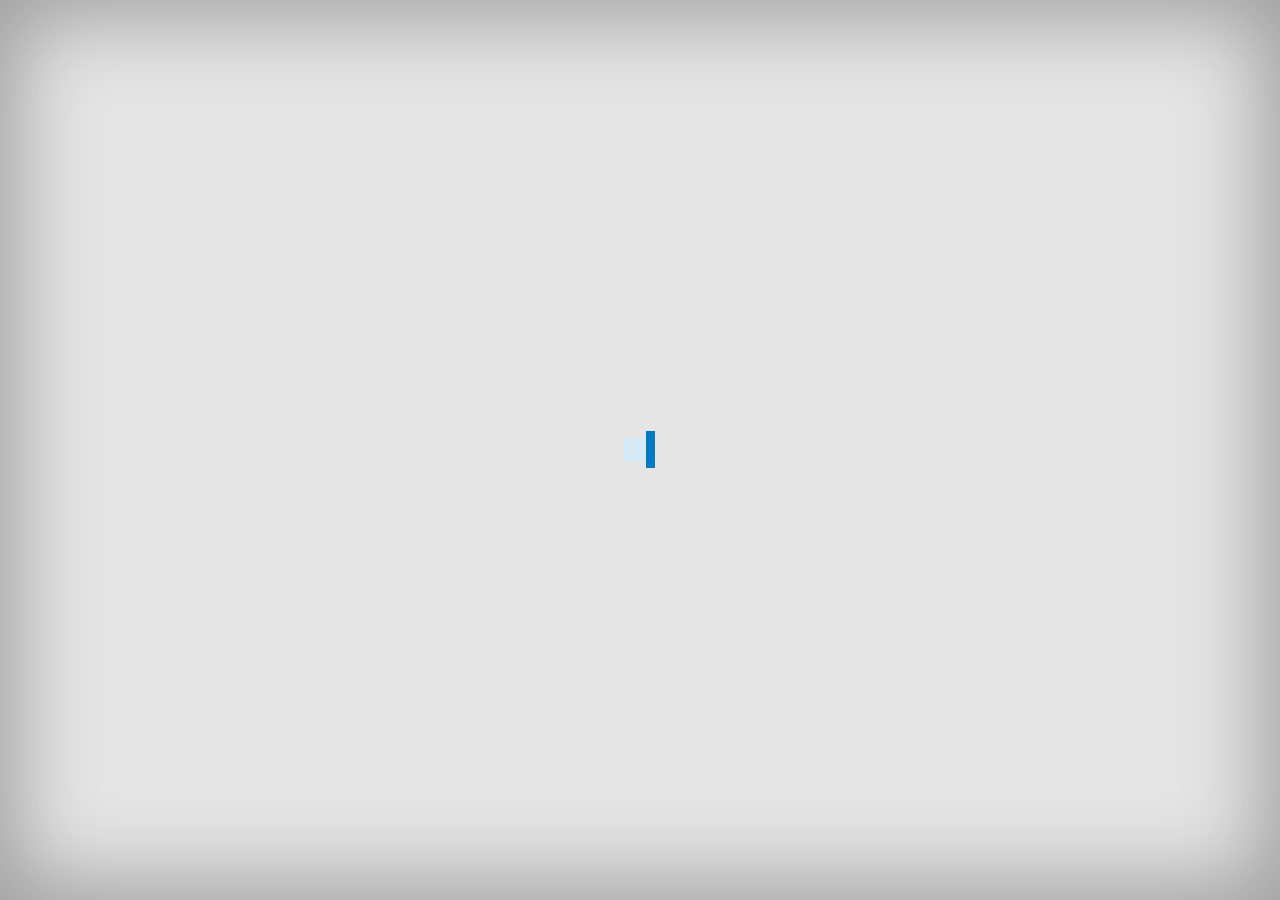
<file: CustomStoryMap/index.html>
<!DOCTYPE html>
<html>
<head>
    <title></title>
    <meta http-equiv="Content-Type" content="text/html; charset=utf-8">
    <meta http-equiv="X-UA-Compatible" content="IE=Edge,chrome=1">

    <meta name="apple-mobile-web-app-capable" content="yes">
    <meta name="viewport" content="width=device-width, initial-scale=1.0, maximum-scale=1.0, user-scalable=0">

    <link type="image/ico" rel="shortcut icon" href="//resources.esri.com/favicon.ico">
    <link type="image/ico" rel="icon"  href="//resources.esri.com/favicon.ico">

    <!--
        To correctly reference your Map Journal in search engine:
         - create and fill out extensively an ArcGIS Online item that link to your final application
         - edit the following four tags as well as the title tag above on line 4
    -->
    <meta name="description" content="This story map was created with the Esri Tpl application in ArcGIS Online.">

    <!-- Facebook sharing -->
    <meta property="og:type" content="article"/>
    <meta property="og:title" content="Story Map Journal"/>
    <meta property="og:description" content="This story map was created with the Story Map Journal application in ArcGIS Online."/>
    <meta property="og:image" content="resources/common/icons/esri-globe.png"/>

    <!--
        This application is released under the Apache License V2.0 by Esri http://www.esri.com/
        Checkout the project repository on GitHub to access source code, latest revision, developer documentation, FAQ and tips
        https://github.com/Esri/map-journal-storytelling-template-js
    -->

    <script type="text/javascript">
        //-------------------------------------------------------------------------------------------
        //     Application configuration (ignored on ArcGIS Online, Portal and during development)
        //-------------------------------------------------------------------------------------------
        var configOptions = {
            // Enter an application ID created through the Map Journal builder
            appid: "",
            // Optionally to secure Journal's access, use an OAuth application ID (example: 6gyOg377fLUhUk6f)
            // User will need to sign-in to access the viewer even if your application is public
            oAuthAppId: "",
            // Optionally to be able to use the appid URL parameter, configure here the list of application author
            //  whose application are allowed to be viewed by this Map Journal deployment
            // This is the Portal username of the Journal owner (e.g. ["user1"], ["user1", "user2"])
            authorizedOwners: [""]
        };
        // Optionally sharing and proxy URLs can be configured in app/tpl-config.js. This is only required
        //  when the webmap is not hosted on ArcGIS Online or a Portal for ArcGIS instance and the application isn't deployed as /home/MapJournal/ or /apps/MapJournal/.
        // Optionally Bing Maps key, Geometry and Geocode service's URLs can be configured in app/commonConfig.js. This is only required
        //  if the Organization or Portal for ArcGIS instance default configuration has to be overwritten. If the application is deployed
        //  on Portal for ArcGIS as /home/MapJournal/ or /apps/MapJournal/, that configuration is available in ../commonConfig.js
    </script>

    <!--

        Edit below at your own risk

    -->

    <script type="text/javascript">
        var app = {
            version: '1.3.0',
            pathJSAPI: '//js.arcgis.com/3.15/'
        }; 
    </script>
</head>
<body class="claro">
<style>
    /* CUSTOM CSS RULES */

    .esriLayer{
        /*background-color: #0b0b0b;*/
        /*color: #fff;*/
        /*font-family: "Arial";*/
    }

    .esriLayerList .esriList{
        border-top:none;
    }

    .esriLayerList .esriTitle {
        /*background-color: #0b0b0b;*/
        border-bottom:none;
    }

    .esriLayerList .esriList ul{
        /*background-color: #0b0b0b;*/
    }

    .esriLayerList .esriTabMenu .esriTabMenuItem {
        /*background-color: #0b0b0b;*/
        /*color: #fff;*/
    }

    .esriLayerList .esriTabSelected {
        display: block;
        padding: 0 10px;
        /*color: #ffffff*/
    }

    #bottomPanel {
        left: 50%;
        margin: 0 auto;
        /*margin-left: 300px;*/
        position: absolute;
        bottom: 2.5em;
    }

    #timeSliderPane{
        width:10%;
        z-index:100;
        position: absolute;
        top:0;
        right:0;
    }

    #timeInfo{
        color: #000;
        border-radius: 4px;
        border: solid 2px #fff;
        background-color: #ffffff;
        display: block;
        padding: 5px;
        position: relative;
        text-align: center;
        /*width: 550px;*/
        width: 75%;
        z-index: 99;
    }

    .search{
        padding: 8px 15px;
        background: rgba(50, 50, 50, 0.2);
        border: 0px solid #dbdbdb;
    }

    .layerListContainer{
        height: 40px;
        /*width: 127px;*/
        width: 20%;
        top: 0;
        right: 0;
        z-index: 101;
        position: absolute;
        padding: 6px 6px 6px 6px;
        /*border: 2px solid #000909;*/
        /*background-color: rgba(3, 10, 16, 0.53);*/
        /*color: #fafafa;*/
    }

    .layerListContainer div{
        width: 100%;
    }
    .layerListContainer .layerListHeader{
        /*background-color: black;*/
        padding: 20px;
        cursor: pointer;
        font-weight: bold;
        /*font-family: Arial;*/
    }
    .layerListContainer .layerListContent{
        display: none;
        padding: 5px;
    }
    #layerListPane{
        /*width: 275px;*/
        /*width: 15%;*/
        z-index: 100;
        position: absolute;
        top: 33px;
        right: 0;
    }
    #layersBtn{
        background-color: black;
        border-color: black;
        float: right;
    }
    #layersBtn:hover{
        background-color: dimgrey;
    }
    .esriLayerList .esriTitleContainer {
        margin: 0px 11px 0px 0px;
    }
    .dijitTextBox{
        width: 100%;
    }
    /*#searchWidget {*/
        /*display: block;*/
        /*position: absolute;*/
        /*z-index: 999;*/
        /*top: 20px;*/
        /*left: 500px;*/
    /*}*/

</style>

<!-- Builder top panel is injected here -->
<div id="builderPanel" class="hide mainViewAboveMap"></div>

<!-- Content -->
<div id="contentPanel" class="mobileView">
    <table class="containerPanelInner">
        <tr>
            <!-- Text panel of the Side Panel layout -->
            <td id="sidePanel">
                <div id="sidePanelInner" class="mainViewSideMap sidePanel sectionPanel">
                    <div class="navDots vertical">
                        <!-- navigation dots -->
                    </div>
                    <div class="header" aria-hidden="true">
                        <div>
                            <input id="searchBox" placeholder="Search for section" style="width: 398px;">
                        </div>
                        <div class="linkSocialContainer">
                            <span class="linkContainer"></span>
									<span class="shareBtns">
										<i class="shareIcon blackHover share_facebook icon-facebook-squared" title="Share on Facebook" tabindex="-1"></i>
										<i class="shareIcon blackHover share_twitter icon-twitter" title="Share on Twitter" tabindex="-1"></i>
										<i class="shareIcon blackHover share_bitly icon-link" title="Share a short link" tabindex="-1"></i>
										<button type="button" class="switchBuilder btn btn-xs btn-primary" tabindex="-1"></button>
									</span>
                        </div>
                        <table class="logoContainer" style="display: none;">
                            <tr>
                                <td class="logoWrapper">
                                    <a class="logoLink" target="_blank" tabindex="-1">
                                        <img class="logoImg"/>
                                    </a>
                                </td>
                            </tr>
                        </table>
                    </div>
                    <div class="appTitle" tabindex="-1" aria-hidden="true"></div>
                    <div class="separator"></div>
                    <div class="sectionsWrapper">
                        <div class="panelEditBtn">
                            <div class="panelEditBtnInner"></div>
                        </div>
                        <div class="sections">
                            <!-- sections injected here -->
                        </div>
                    </div>
                    <div class="builder builder-content-panel">
                        <div class="builder-content-panel-group builder-add">
                            <div class="builder-btn"></div>
                            <div class="builder-lbl"></div>
                        </div>
                        <div class="builder-content-panel-group builder-organize">
                            <div class="builder-btn"></div>
                            <div class="builder-lbl"></div>
                        </div>
                    </div>
                    <!-- <div class="resizer"></div> -->
                    <div class="scroll">
                        <div class="scrollInner" data-toggle="tooltip"></div>
                    </div>
                    <div class="builder-mask"></div>
                    <div class="firstAddExplain"></div>
                </div>
            </td>
            <!-- Map -->
            <td id="mainStagePanel">
                <div id="mainStagePanelInner">
                    <div class="medias">
                        <!-- Maps and media injected here -->
                    </div>
                    <div id="mainStageLoadingIndicator" class="loadingIndicator">
                        <div class="load-indicator icon-spin1 animate-spin"></div>
                        <script>
                            // Alternate loader on IE and FF
                            if (navigator.userAgent.indexOf('MSIE') !== -1
                                    || navigator.appVersion.indexOf('Trident/') > 0
                                    || navigator.userAgent.toLowerCase().indexOf('firefox') > -1) {
                                document.write('\
											<style>\
										 		.load-indicator { display: none; }\
										 		.loadingIndicator { opacity: 1.0; margin-top: -60px; margin-left: -32px; }\
										 	</style>\
										    <img src="resources/tpl/viewer/icons/loading-light.gif" />');
                            }
                        </script>
                    </div>
                    <!-- Back button -->
                    <div class="mediaBackContainer">
                        <div class="backButton">
                            <div class="backArrow"></div>
                            <span class="backLbl"></span>
                        </div>
                    </div>
                    <!-- Builder -->
                    <div id="builderQuotes" class="centerAlignOnFloat"></div>
                    <div id="builderLanding" class="centerAlignOnFloat"></div>
                    <div id="builderHelp" class="centerAlignOnFloat"></div>
                    <div class="firstAddExplain"></div>
                </div>
            </td>
        </tr>
    </table>
</div>
<!-- /Content -->

<div id="floatingPanel" class="floatingPanel sectionPanel">
    <div class="backdrop"></div>
    <div class="header" aria-hidden="true">
        <div class="linkSocialContainer">
            <span class="linkContainer"></span>
					<span class="shareBtns">
						<i class="shareIcon blackHover share_facebook icon-facebook-squared" title="Share on Facebook" tabindex="-1"></i>
						<i class="shareIcon blackHover share_twitter icon-twitter" title="Share on Twitter" tabindex="-1"></i>
						<i class="shareIcon blackHover share_bitly icon-link" title="Share a short link" tabindex="-1"></i>
						<button type="button" class="switchBuilder btn btn-xs btn-primary" tabindex="-1"></button>
					</span>
        </div>
        <table class="logoContainer">
            <tr>
                <td class="logoWrapper">
                    <a class="logoLink" target="_blank" tabindex="-1">
                        <img class="logoImg"/>
                    </a>
                </td>
            </tr>
        </table>
    </div>
    <div class="appTitle" tabindex="-1" aria-hidden="true"></div>
    <div class="separator"></div>
    <div class="panelEditBtn">
        <div class="panelEditBtnInner"></div>
    </div>
    <div class="sections">
        <div class="swiper-container">
            <div class="swiper-wrapper">
                <!-- sections injected here -->
            </div>
        </div>
    </div>
    <div class="builder builder-content-panel">
        <div class="builder-content-panel-group builder-add">
            <div class="builder-btn"></div>
            <div class="builder-lbl"></div>
        </div>
        <div class="builder-content-panel-group builder-organize">
            <div class="builder-btn"></div>
            <div class="builder-lbl"></div>
        </div>
    </div>
    <div class="navDots vertical">
        <!-- navigation dots -->
    </div>
    <div class="scroll">
        <div class="scrollInner" data-toggle="tooltip"></div>
    </div>
    <div class="builder-mask"></div>
    <div class="firstAddExplain"></div>
</div>

<!-- Mobile -->
<div id="mobileView" class="floatingSwiper">
    <div class="swiper-container">
        <div class="backdrop"></div>
        <div class="embed-btn-container embed-btn-left">
            <div class="embed-btn"></div>
        </div>
        <div class="swiper-wrapper">
            <!-- sections injected here -->
        </div>
        <div class="embed-btn-container embed-btn-right">
            <div class="embed-btn"></div>
        </div>
    </div>
    <div class="header">
        <div class="backdrop"></div>
        <div class="linkSocialContainer">
            <span class="linkContainer"></span>
					<span class="shareBtns">
						<i class="shareIcon share_facebook icon-facebook-squared"></i>
						<i class="shareIcon share_twitter icon-twitter"></i>
						<i class="shareIcon share_bitly icon-link"></i>
					</span>
        </div>
    </div>
</div>


<!-- Loading -->
<style>
    #loadingOverlay {
        position: absolute;
        top: 0;
        left: 0;
        z-index: 1100;
        width: 100%;
        height: 100%;
        overflow: hidden;
        background-color: #E5E5E5;
        -webkit-box-shadow: inset 0px 0px 82px 19px rgba(0,0,0,0.3);
        -moz-box-shadow: inset 0px 0px 82px 19px rgba(0,0,0,0.3);
        box-shadow: inset 0px 0px 82px 19px rgba(0,0,0,0.3);
    }

    @keyframes fadein { from { opacity: 0; } to { opacity: 1; } }
    @-moz-keyframes fadein { from { opacity: 0; } to { opacity: 1; } }
    @-webkit-keyframes fadein { from { opacity: 0; } to { opacity: 1; } }
    @-ms-keyframes fadein { from { opacity: 0; } to { opacity: 1; } }
    @-o-keyframes fadein { from { opacity: 0; } to { opacity: 1; } }

    @keyframes fadeout { from { opacity: 1; } to { opacity: 0; } }
    @-moz-keyframes fadeout { from { opacity: 1; } to { opacity: 0; } }
    @-webkit-keyframes fadeout { from { opacity: 1; } to { opacity: 0; } }
    @-ms-keyframes fadeout { from { opacity: 1; } to { opacity: 0; } }
    @-o-keyframes fadeout { from { opacity: 1; } to { opacity: 0; } }

    #loadingOverlay.fadeOut {
        -webkit-animation: fadeout 1.1s;
        -moz-animation: fadeout 1.1s;
        -ms-animation: fadeout 1.1s;
        -o-animation: fadeout 1.1s;
        animation: fadeout 1.1s;
        -webkit-animation-fill-mode:forwards;
        -moz-animation-fill-mode:forwards;
        animation-fill-mode:forwards;
    }

    #loadingIndicator {
        position: fixed;
        top: 50%;
        left: 50%;
        z-index: 1101;
    }

    .loadingIndicator {
        margin-left: -17px;
        margin-top: -20px;
    }
</style>

<div id="loadingOverlay"></div>
<div id="loadingIndicator" class="loadingIndicator">
    <img src="resources/tpl/viewer/icons/loading-light2.gif" />
</div>
<div id="loadingMessage"></div>





<!-- Share dialog -->
<div class="modal fade shareDialog" id="shareDialog" role="dialog" data-backdrop="static" tabindex="-1"></div>

<!-- Builder views are injected here -->
<div id="builder-views"></div>

<!-- Fatal error box -->
<div id="fatalError">
    <table border="0">
        <tr>
            <td width="70px" align="center" id="fatalError-icon"></td>
            <td id="fatalError-msg">
                <b class="error-title"></b>
                <p class="error-msg"></p>
            </td>
        </tr>
    </table>
</div>

<!-- Custom AutoMapStory Logic -->
<!--<link rel="stylesheet" href="https://js.arcgis.com/3.16/dijit/themes/claro/claro.css">-->
<script type="text/javascript" src="app/jquery-1.12.3.min.js"></script>
<script src="app/bootstrap.min.js"></script>
<link rel="stylesheet" href="app/bootstrap.min.css">
<script type="text/javascript" src="app/main-config.js"></script>
<script type="text/javascript">
    var layerListWidget = null;
    var searchBoxFilter = null;
    var mapTimeEnabled = false;
    var timeSlider = null;
    var timeExtent = null;
    var startTime = null;
    var endTime = null;
    var timeCount = null;
    // Create an array container for layers to be pushed into
    var layers = [];

    require(["dojo/topic",
        "esri/layers/FeatureLayer",
        "esri/InfoTemplate",
        "esri/dijit/BasemapGallery",
        "esri/dijit/Search",
        "esri/dijit/LayerList",
        "esri/TimeExtent",
        "esri/dijit/TimeSlider",
        "dijit/registry",
        "dojo/dom-construct",
        "dojo/_base/array",
        "dojo/_base/lang",
        "dojo/on",
        "dojo/dom",
        "dojo/store/Memory",
        "dijit/form/FilteringSelect",
        "dojo/domReady!"
    ], function(topic,
                FeatureLayer,
                InfoTemplate,
                BasemapGallery,
                Search,
                LayerList,
                TimeExtent,
                TimeSlider,
                registry,
                domConstruct,
                array,
                lang,
                on,
                dom,
                Memory,
                FilteringSelect) {
        /*
         * Custom Javascript to be executed while the application is initializing goes here
         */
        
        // The application is ready
        topic.subscribe("tpl-ready", function(){
            /*
             * Custom Javascript to be executed when the application is ready goes here
             */

//            // Test function to solve for touch device double-click bug
//            $('a').on('click touchend', function(e) {
//                var el = $(this);
//                var link = el.attr('href');
//                window.location = link;
//            });
            
            // Logic for searchBar intellisense using dojo's FilteringSelect
            searchBoxFilter = new FilteringSelect({
                id: "searchBox",
                name: "searchBox",
                placeHolder: "Search for Section",
                value: "",
                store: new Memory({data: []}),
                searchAttr: "name"
            }, "searchBox");
            searchBoxFilter.startup();

            // Event listener for searchBoxFilter changes - uses topic.publish's "story-navigate-section"
            on(searchBoxFilter, "change", lang.hitch(this, function(evt){
                console.log(searchBoxFilter.value);
                console.log(searchBoxFilter.displayedValue);
                // Change the section using the searchBoxFilter's value (ID!)
                if (searchBoxFilter.value !== ""){
                   topic.publish("story-navigate-section", searchBoxFilter.value); 
                }
            }));

            // Get section ID from the url for the section (it might not exist)
            var section = getUrlVar('section');
            // Run filterSections using the section value
            var filteredBySection = filterSections(section, true);

            // If the result of filterSections using subgroups is false
            if (!filteredBySection) {
                // Try to use the group url parameter (it might not exist)
                var group = getUrlVar('group');
                // run filterSections using group
                // Note: If no group is passed, filterSections still operates and provides all sections to the
                // searchBoxFilter store memory
                filterSections(group, false);
            }
        });

        // When a section is being loaded (don't wait for the Main Stage media to be loaded)
        topic.subscribe("story-load-section", function(index){
            console.log("The section", index, "is being loaded");
            // Destroy layerList widget if it exists
//            if(layerListWidget) {
//                layerListWidget.destroyRecursive(false);
//            }
            // Destroy timeSlider widget if it exists
//            if(timeSlider) {
//                timeSlider.destroy();
//            }
            // Destroy timeInfo element using jQuery if it exists during change of section
            if($('#timeInfo').length != 0) {
                $('#timeInfo').remove();
            }
        });

        topic.subscribe("story-loaded-map", function(result) {
            console.log("Story loaded map has kicked off.");
            // [SP] Definition Query Logic
            // query the section to get the html with the title
            var cur_section = app.data.getCurrentSection();
            // query the section array to get the title html
            var title_html = cur_section.title;
            // Reference getTitle function to parse section title string from html
            var title = getTitle(title_html);
            console.log("Now performing query based on current section with title", title);

            // Set null check for lack of map
            if(cur_section.media.webmap) {
                console.log("Section has a webmap.");

                // [SP] Insert needed divs in the DOM

                // Insert layerList div within the layerListPane div (since it was destroyed)
                var listElement = domConstruct.toDom('<div id="layerList" class="collapse"></div>');
                domConstruct.place(listElement, "layerListPane");

                // Define layer dictionary to define each layer' properties
                var layer_dict;
                layer_dict = {
                    'Sections Mask': {
                        dataServiceFormat: 'MapService',
                        // Query for sections mask needs to check for the title page in order to disable
                        query: title === "Section Title" ? "1=2" : "section_name <> '"+title+"'",
                        timeEnabled: false
                    },
                    'Sample Layer 1': {
                        dataServiceFormat: 'MapService',
                        query: "1=1",
                        timeEnabled: true
                    },
                    'Sample Layer 2': {
                        dataServiceFormat: 'MapService',
                        query: "1=1",
                        timeEnabled: true
                    },
                    'Sample Layer 3': {
                        dataServiceFormat: 'MapService',
                        query: "1=1",
                        timeEnabled: true
                    }
                };

//                // If we need to push a subkey to the dynamicLayerNames array...
//                var dynamicLayerNames = [];
//                for (var key in layer_dict) {
//                    if (layer_dict.hasOwnProperty(key)) {
//                        dynamicLayerNames.push(layer_dict[key]['name']);
//                    }
//                }

//                // If we need to find all the dynamicLayerNames
//                var dynamicLayerNames;
//                dynamicLayerNames = Object.keys(layer_dict);

                // Query the app's mapConfig for the loaded operationalLayers
                var opLayers = app.mapConfig.response.itemInfo.itemData.operationalLayers;

                // Reset the layers array
                layers = [];

                // Loop through all the opLayers
                array.forEach(opLayers, lang.hitch(this, function(opLayer){
                    console.log(opLayer);

                    // Query the layer_dict object for the current opLayer based on title
                    var layerinfo = layer_dict[opLayer.title];
//                    var dynamicLayer = opLayer.layerObject;
                    if (layerinfo) {
                        // Logic to determine which kind of query to perform
                        if (layerinfo.dataServiceFormat === "FeatureService"){
                            opLayer.layerObject.setDefinitionExpression(layerinfo.query);
                        } else if (layerinfo.dataServiceFormat === "MapService") {
                            opLayer.layerObject.setLayerDefinitions([layerinfo.query]);
                        } else {
                            console.error("The layer passed " + opLayer.title +
                                    " was not a feature service nor a map service.");
                        }

                        // Logic to determine if a timeSlider should be activated
                        if (layerinfo.timeEnabled === true && opLayer.visibility === true) {
                            initSlider("bottomPanel", "timeInfo", "timeSlider");
                        }
                    }

                    // push the current opLayer and relevant properties to the empty layers array
                    layers.push({"layer":opLayer.layerObject,
                        "title":opLayer.title,
                        "visibility":opLayer.visibility,
                        "showSubLayers":false,
                        "timeEnabled": layerinfo ? layerinfo.timeEnabled : false  // Checks if the layer is in the layer_dict
                    });

                }));

//                // [SP] Search Widget logic
//
//                var search = new Search({
//                    enableButtonMode: false, //this enables the search widget to display as a single button
//                    enableLabel: false,
//                    enableInfoWindow: true,
//                    showInfoWindowOnSelect: false,
//                    enableSearchingAll: false,
//                    enableHighlight: true,
//                    map: app.mapConfig.response.map
//                }, "searchWidget");
//
//                var sources = search.get("sources");
//
//                sources.push({
//                    featureLayer: new FeatureLayer("https://path.to.ags.url.com/arcgis/rest/services/FeatureServer/0"),
//                    searchFields: ["section_name"],
//                    displayField: "section_name",
//                    exactMatch: false,
//                    name: "Sections",
//                    outFields: ["*"],
//                    placeholder: "Ex: Section Name",
//                    maxResults: 6,
//                    maxSuggestions: 6,
//
//                    //Create an InfoTemplate
//                    infoTemplate: new InfoTemplate("section Information", "Name: ${section_name}</br>Group: ${group}"),
//
//                    enableSuggestions: true,
//                    minCharacters: 0
//                });
//
//                sources.push({
//                    featureLayer: new FeatureLayer("https://path.to.ags.url.com/arcgis/rest/services/FeatureServer/0"),
//                    searchFields: ["name"],
//                    displayField: "name",
//                    exactMatch: false,
//                    outFields: ["did", "name"],
//                    name: "Points",
//                    placeholder: "Ex: Point Name",
//                    maxResults: 6,
//                    maxSuggestions: 6,
//
//                    //Create an InfoTemplate and include three fields
//                    infoTemplate: new InfoTemplate("Point", "ID: ${id}</br>Name: ${name}</br>Group: ${group}"),
//                    enableSuggestions: true,
//                    minCharacters: 0
//                });
//
//                //Set the sources above to the search widget
//                search.set("sources", sources);
//
//                search.startup();
//
//                // Event Listener for selection to use the selected result to change the section accordingly
//                on(search, 'select-result', function(e){
//                    console.log('selected result', e.result.name)
//                });

                // [SP] Basemap Widget logic
                // Determine if a layerList widget exists and destroy it
                if (registry.byId("basemapGallery")){
                    var prevBasemapGallery = registry.byId("basemapGallery");
                    prevBasemapGallery.destroyRecursive(false);
                }

                // Insert basemapElement div within the basemapElementHolder div (since it was destroyed)
                var basemapElement = domConstruct.toDom('<div id="basemapGallery"></div>');
                domConstruct.place(basemapElement, "basemapGalleryHolder");

                // add the basemap gallery by instantiating a BasemapGallery object
                var basemapGallery = new BasemapGallery({
                    showArcGISBasemaps: true,
                    map: app.mapConfig.response.map
                }, "basemapGallery");
                basemapGallery.startup();

                basemapGallery.on("error", function(msg) {
                    console.log("basemap gallery error:  ", msg);
                });


                // [SP] LayerList Widget section
                // Determine if a layerList widget exists and destroy it
                if (registry.byId("layerList")){
                    var prevLayerListWidget = registry.byId("layerList");
                    prevLayerListWidget.destroyRecursive(false);
                }

                // Set up the layerList widget
                layerListWidget = new LayerList({
                    map: app.mapConfig.response.map,
                    showLegend: true,
                    showSubLayers: false,
                    showOpacitySlider: true,
                    removeUnderscores: true,
                    layers: layers
                }, "layerList");
                layerListWidget.startup();

                on(layerListWidget, 'toggle', function(evt){
                    {
                        // Insert toggle logic here!
                        console.log("toggle event!");
                        // Check which layer it was based on the event's layerIndex property
                        var toggledLayer = layers[evt.layerIndex];
                        // Check if the layer_dict contains the toggled layer
                        if (layer_dict[toggledLayer.title]) {
                            // Query the layers_dict for the event layer
                            var toggledLayerInfo = layer_dict[toggledLayer.title];
                            // Check if the toggled layer is time-enabled and currently visible
                            if (toggledLayerInfo.timeEnabled && evt.visible) {
                                // Initialize a new timeSlider
                                initSlider("bottomPanel", "timeInfo", "timeSlider");
                            } else if (toggledLayerInfo.timeEnabled && evt.visible === false) {
                                // Declare flag variable that will establish if the timeSlider will be turned off
                                var sliderOff = true;
                                // Loop through the layers array and check if any are visible and timeEnabled
                                array.forEach(layers, lang.hitch(this, function(layer){
                                    // Check if the layer is time-enabled and remains visible
                                    if (layer.visibility && layer.timeEnabled){
                                        sliderOff = false;
                                    }
//                                    sliderOff = layer.visibility && layer.timeEnabled ? false : true;
                                }));

                                // Check if the map does not contain a remaining visible time-enabled layer
                                if (sliderOff) {
                                    // If so, destroy the timeSlider widget
                                    var timeSliderWidget = registry.byId("timeSlider");
                                    timeSliderWidget.destroyRecursive(false);
                                    // Destroy the DOM elements that would hold the timeSlider and timeInfo
                                    domConstruct.destroy("timeInfo");
                                    domConstruct.destroy("timeSlider");
                                }
                            }
                        }
                    }
                });

            } else{
                console.log("Section DOES NOT have a webmap.");
            }

        });


        // Function to handle generation and logic for the timeSlider widget
        function initSlider (parentDomElementID, timeInfoElementID, timeSliderElementID) {
            // Determine if a pre-existing timeInfoElement does not exist
            if (!document.getElementById(timeInfoElementID)) {

                // Construct the holding timeInfo DOM element
                var timeInfoString =
                        '<div id="' + timeInfoElementID + '">' +
                        '<div>Map Temporal Extent: <span id="daterange"></span></div>' +
                        '</div>';
                // Insert timeInfo element in DOM within the map div
                var timeInfoElement = domConstruct.toDom(timeInfoString);
                domConstruct.place(timeInfoElement, parentDomElementID);
            }

            // Determine if a timeSlider widget already exists in the dojo registry
            // (ensures that the new timeSlider widget does not conflict an existing dojo registry id)
            var timeSliderWidget = registry.byId(timeSliderElementID);
            if (timeSliderWidget) {
                // Destroy the timeSlider widget
                timeSliderWidget.destroyRecursive(false);
            }

            // Construct the timeSlider DOM element
            var timeElement = domConstruct.toDom('<div id="'+timeSliderElementID+'"></div>');
            domConstruct.place(timeElement, timeInfoElementID);

            // Instantiate a new TimeSlider object
            var timeSlider = new TimeSlider({
                loop: true,
                style: "width: 100%;"
            }, dom.byId(timeSliderElementID));
            // Use the map object to start up the widget
            app.mapConfig.response.map.setTimeSlider(timeSlider);

            // Instantiate a new TimeExtent object
            var timeExtent = new TimeExtent();
            // Establish the timeExtent's start and end times
            timeExtent.startTime = new Date("8/27/1986 UTC");
            timeExtent.endTime = new Date("1/1/2050 UTC");
            // Establish the timeSlider's thumbcount property using the setThumbCount method
            timeSlider.setThumbCount(2);
            // Establish the timeSlider's timeStops property using the createTimeStopsByTimeInterval method
            timeSlider.createTimeStopsByTimeInterval(timeExtent, 1, "esriTimeUnitsMonths");
            timeSlider.setThumbIndexes([0, 1]);
            timeSlider.setThumbMovingRate(1500);
            timeSlider.startup();

            // Add labels for every other time stop
            var labels = array.map(timeSlider.timeStops, function(timeStop, i){
                if ( i % 2 === 0 ) {
//                    return timeStop.getUTCMonth();
                    return getMonthName(timeStop.getUTCMonth());
                } else {
                    return "";
                }
            });
            // Set the labels on the time Slider
//            timeSlider.setLabels(labels);

            // *** Logic for timeSlider dynamic title - using only the startTime
//            // Set default daterange label values at startup
//            var startTimeString = getMonthName(timeSlider.getCurrentTimeExtent().startTime.getUTCMonth()) + ", " + timeSlider.getCurrentTimeExtent().startTime.getUTCFullYear();
//            dom.byId("daterange").innerHTML = "<i>" + startTimeString +"<\/i>";
//
//            // Logic to change the daterange label values when the time changes
//            timeSlider.on("time-extent-change", function(evt){
//                // Re-calculate the startTimeString
//                startTimeString = getMonthName(evt.startTime.getUTCMonth()) + ", " + evt.startTime.getUTCFullYear();
//                // Place the new startTimeString in the 'daterange' DOM element
//                dom.byId("daterange").innerHTML = "<i>" + startTimeString + "<\/i>";
//            });

            // *** Logic for timeSlider dynamic title - using both startTime and endTime
            // Set default daterange label values at startup
            var startTimeString = getMonthName(timeSlider.getCurrentTimeExtent().startTime.getUTCMonth()) + ", " + timeSlider.getCurrentTimeExtent().startTime.getUTCFullYear();
            var startupEndValString = getMonthName(timeSlider.getCurrentTimeExtent().endTime.getUTCMonth()) + ", " + timeSlider.getCurrentTimeExtent().endTime.getUTCFullYear();
            dom.byId("daterange").innerHTML = "<i>" + startTimeString + " to " + startupEndValString + "<\/i>";

            // Logic to change the daterange label values when the time changes
            timeSlider.on("time-extent-change", function(evt){
                var startValString = getMonthName(evt.startTime.getUTCMonth()) + ", " + evt.startTime.getUTCFullYear();
                var endValString = getMonthName(evt.endTime.getUTCMonth()) + ", " + evt.endTime.getUTCFullYear();
                dom.byId("daterange").innerHTML = "<i>" + startValString + " to " + endValString + "<\/i>";
            });
        }

        // Toggle function for widget collapsing
        function toggle(showHideDiv, switchTextDiv) {
            var ele = document.getElementById(showHideDiv);
            var text = document.getElementById(switchTextDiv);
            if(ele.style.display == "block") {
                ele.style.display = "none";
                text.innerHTML = "Layers";
            } else {
                ele.style.display = "block";
                text.innerHTML = "Hide Layers";
            }
        }

        // Function to parse out title text from html element text
        function getTitle(htmlTitle) {
            var title ='';
            var parser = new DOMParser();
            var titleDom = parser.parseFromString(htmlTitle, 'text/html');
            var titleElement = titleDom.getElementsByClassName('sectionTitle');
            if (titleElement[0]) {
                title = titleElement[0].innerHTML;
            }
            return title;
        }

        // Function to determine if a section passed contains a group value
            // Returns true if the section has the group value
            // Return false if the section does not have the group value
        function sectionInGroup(htmlTitle, group) {
            var parser = new DOMParser();
            var titleDom = parser.parseFromString(htmlTitle, 'text/html');
            var titleElement = titleDom.getElementsByClassName(group);
            if (titleElement[0]) {
                return true;
            }
            return false;
        }

        function getUrlVar(name)
        {
            var vars = [], hash;
            if( window.location.href.indexOf('?') == -1 ) return null;

            var hashes = window.location.href.slice(window.location.href.indexOf('?') + 1).split('&');
            for(var i = 0; i < hashes.length; i++){
                hash = hashes[i].split('=');
                hash[0] = hash[0].split('#')[0];
                vars.push(hash[0]);
                vars[hash[0]] = (hash[1] === undefined) ? true : decodeURIComponent(hash[1]);
            }
            return vars[name];
        }

        // Function used by the app to determine which sections are loaded.
        // This function stores the final sections in the searchBoxFilter store for search functionality
        // DEPENDENCY: searchBoxFilter established
        function filterSections(filter, byTitle)
        {
            // Create a counter and start at zero
            var counter = 0;
            // Retrieve the sections from the story map
            var sections = app.data.getStorySections();
            // If a URL parameter to filter was provided...
            if (filter){
                // Declare variables to work with
                var newSections = [];
                var sectionTitle = "";

                // Loop over each section
                array.forEach(sections, lang.hitch(this, function(section){

                    // Retrieve the section title and assign it to sectionTitle variable
                    // NOTE: This will correspond to the section name
                    sectionTitle = getTitle(section.title);

                    // If byTitle is true and the filter (url section param name) equals the
                    // sectionTitle (current section section name)
                    if (byTitle && filter===sectionTitle){
                        // Push the section to the newSections array
                        newSections.push(section);
                        // Push the title and current counter value to the searchBoxFilter data memory
                        searchBoxFilter.store.data.push({
                            name: sectionTitle,
                            id: counter
                        });
                        // Increment the counter for the next section
                        counter += 1;

                    // If we want to filter by group...
                    // Logic: If byTitle is false, the filter is a group, and the result of sectionInGroup is true
                    } else if (!byTitle && sectionInGroup(section.title, filter)){
                        // Push the section to the newSections array
                        newSections.push(section);
                        // Push the title and current counter value to the searchBoxFilter data memory
                        searchBoxFilter.store.data.push({
                            name: sectionTitle,
                            id: counter
                        });
                        // Increment the counter for the next section
                        counter += 1;
                    }
                }));
                // Instantiate a variable to be the app data's getWebAppData result
                var webAppData = app.data.getWebAppData();
                // Set the story sections using the newSections array
                webAppData.setStorySections(newSections);
                // Refresh the story map sections
                topic.publish("story-update-sections");
                // Return true as the final function result
                return true;

            // If the URL does not contain a filter and byTitle is false
            // Note: This is the default behavior if no filter URL var is passed!
            } else if (byTitle === false){
                // Loop over each section
                array.forEach(sections, lang.hitch(this, function(section){
                    // Get the section title
                    sectionTitle = getTitle(section.title);
                    // Push the title and current counter value to the searchBoxFilter data memory
                    searchBoxFilter.store.data.push({
                        name: sectionTitle,
                        id: counter
                    });
                    counter += 1;
                }));
            }
            return false;
        }

        // Function to return a month name
        function getMonthName(monthIndex){
            var monthNames = [
                    "January",
                    "February",
                    "March",
                    "April",
                    "May",
                    "June",
                    "July",
                    "August",
                    "September",
                    "October",
                    "November",
                    "December"
            ];

            return monthNames[monthIndex];
        }

        // Function to find key in associative array
        function arraySearch(arr,val) {
            for (var i=0; i<arr.length; i++)
                if (arr[i] === val)
                    return i;
            return false;
        }

        // Function to search for a key in a dictionary given a value
        function dictKeySearch(dictionary, search_val){
            for (var key in dictionary){
                for (var subkey in dictionary[key]) {
                    if (search_val in dictionary[key][subkey]){
                        return key;
                    }
                }
            }
        }

    });
</script>

<div id="app.map.container.firstChild.id">

    <!--<div id="searchWidget"></div>-->

    <div style="position:absolute; right:90px; top:10px; z-Index:999;">
        <div data-dojo-type="dijit/TitlePane"
             data-dojo-props="title:'Switch Basemap', closable:false, open:false">
            <div id="basemapGalleryHolder" data-dojo-type="dijit/layout/ContentPane" style="width:380px; height:280px; overflow:auto;">
                <div id="basemapGallery"></div>
            </div>
        </div>
    </div>

    <div style="position:absolute; right:20px; top:10px; z-Index:999;">
        <div data-dojo-type="dijit/TitlePane"
             data-dojo-props="title:'Layers', closable:false, open:false">
            <div data-dojo-type="dijit/layout/ContentPane" style="width:380px; height:280px; overflow:auto;">
                <div id="layerListPane" style="width:400px"></div>
            </div>
        </div>
    </div>

    <!--&lt;!&ndash; Element to contain the layer list button &ndash;&gt;-->
    <!--<div class="layerListContainer">-->
        <!--<button id="layersBtn" type="button" class="btn btn-info" data-toggle="collapse" data-target="#layerListPane">Layers</button>-->
    <!--</div>-->

    <!--&lt;!&ndash; Element to contain the layer list widget, once expanded by clicking the button &ndash;&gt;-->
    <!--<div id="layerListPane" data-dojo-type="dijit/layout/ContentPane" data-dojo-props="group:'right'" class="collapse">-->
    <!--</div>-->

    <!-- Element to contain a bottom panel that will hold the timeSlider, once a time-enabled layer is toggled on -->
    <div id="bottomPanel">
    </div>
</div>


<!-- JS logic to handle clicking of the LayersBtn to expand the layer list widget -->
<!-- (Had to be moved outside of main script section after troubleshooting -->
<!--<script>-->

    <!--$("#layersBtn").click(function(){-->
        <!--if ($("#layerListPane").is(":visible")){-->
            <!--$("#layerListPane").hide();-->
            <!--$("#layersBtn").text("Layers");-->

        <!--} else {-->
            <!--$("#layerListPane").show();-->
            <!--$("#layersBtn").text("Hide");-->
        <!--}-->
    <!--});-->

<!--</script>-->

<!--<script>-->
    <!--$(document).ready(function() {-->

        <!--$('a').on('click touchend', function(e) {-->
            <!--var el = $(this);-->
            <!--var link = el.attr('href');-->
            <!--window.location = link;-->
        <!--});-->

    <!--});-->
<!--</script>-->

</body>
</html>
</file>
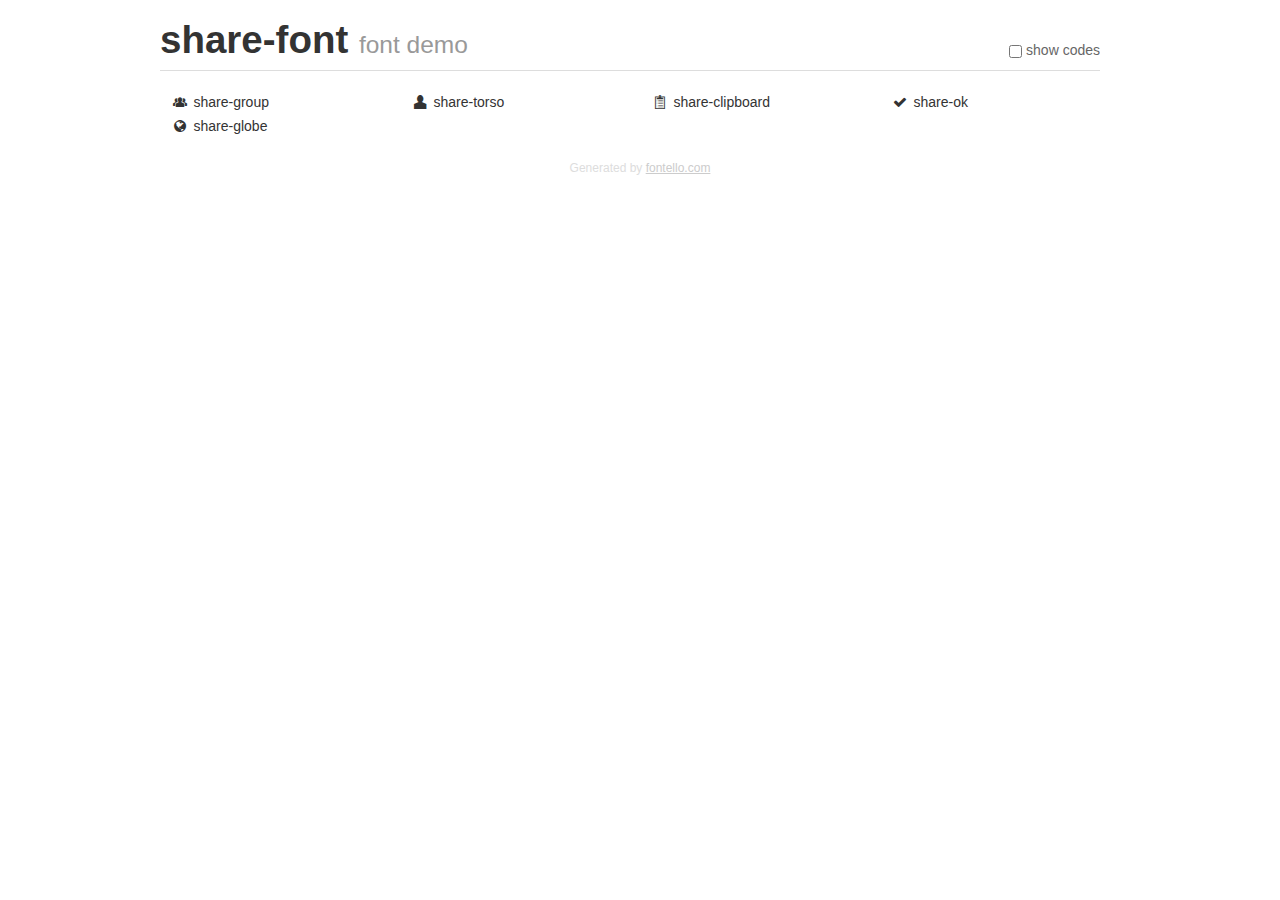
<file: CustomStoryMap/resources/common/font/builder-share/demo.html>
<!DOCTYPE html>
<html>
  <head><!--[if lt IE 9]><script language="javascript" type="text/javascript" src="//html5shim.googlecode.com/svn/trunk/html5.js"></script><![endif]-->
    <meta charset="UTF-8"><style>/*
 * Bootstrap v2.2.1
 *
 * Copyright 2012 Twitter, Inc
 * Licensed under the Apache License v2.0
 * http://www.apache.org/licenses/LICENSE-2.0
 *
 * Designed and built with all the love in the world @twitter by @mdo and @fat.
 */
.clearfix {
  *zoom: 1;
}
.clearfix:before,
.clearfix:after {
  display: table;
  content: "";
  line-height: 0;
}
.clearfix:after {
  clear: both;
}
html {
  font-size: 100%;
  -webkit-text-size-adjust: 100%;
  -ms-text-size-adjust: 100%;
}
a:focus {
  outline: thin dotted #333;
  outline: 5px auto -webkit-focus-ring-color;
  outline-offset: -2px;
}
a:hover,
a:active {
  outline: 0;
}
button,
input,
select,
textarea {
  margin: 0;
  font-size: 100%;
  vertical-align: middle;
}
button,
input {
  *overflow: visible;
  line-height: normal;
}
button::-moz-focus-inner,
input::-moz-focus-inner {
  padding: 0;
  border: 0;
}
body {
  margin: 0;
  font-family: "Helvetica Neue", Helvetica, Arial, sans-serif;
  font-size: 14px;
  line-height: 20px;
  color: #333;
  background-color: #fff;
}
a {
  color: #08c;
  text-decoration: none;
}
a:hover {
  color: #005580;
  text-decoration: underline;
}
.row {
  margin-left: -20px;
  *zoom: 1;
}
.row:before,
.row:after {
  display: table;
  content: "";
  line-height: 0;
}
.row:after {
  clear: both;
}
[class*="span"] {
  float: left;
  min-height: 1px;
  margin-left: 20px;
}
.container,
.navbar-static-top .container,
.navbar-fixed-top .container,
.navbar-fixed-bottom .container {
  width: 940px;
}
.span12 {
  width: 940px;
}
.span11 {
  width: 860px;
}
.span10 {
  width: 780px;
}
.span9 {
  width: 700px;
}
.span8 {
  width: 620px;
}
.span7 {
  width: 540px;
}
.span6 {
  width: 460px;
}
.span5 {
  width: 380px;
}
.span4 {
  width: 300px;
}
.span3 {
  width: 220px;
}
.span2 {
  width: 140px;
}
.span1 {
  width: 60px;
}
[class*="span"].pull-right,
.row-fluid [class*="span"].pull-right {
  float: right;
}
.container {
  margin-right: auto;
  margin-left: auto;
  *zoom: 1;
}
.container:before,
.container:after {
  display: table;
  content: "";
  line-height: 0;
}
.container:after {
  clear: both;
}
p {
  margin: 0 0 10px;
}
.lead {
  margin-bottom: 20px;
  font-size: 21px;
  font-weight: 200;
  line-height: 30px;
}
small {
  font-size: 85%;
}
h1 {
  margin: 10px 0;
  font-family: inherit;
  font-weight: bold;
  line-height: 20px;
  color: inherit;
  text-rendering: optimizelegibility;
}
h1 small {
  font-weight: normal;
  line-height: 1;
  color: #999;
}
h1 {
  line-height: 40px;
}
h1 {
  font-size: 38.5px;
}
h1 small {
  font-size: 24.5px;
}
body {
  margin-top: 90px;
}
.header {
  position: fixed;
  top: 0;
  left: 50%;
  margin-left: -480px;
  background-color: #fff;
  border-bottom: 1px solid #ddd;
  padding-top: 10px;
  z-index: 10;
}
.footer {
  color: #ddd;
  font-size: 12px;
  text-align: center;
  margin-top: 20px;
}
.footer a {
  color: #ccc;
  text-decoration: underline;
}
.the-icons {
  font-size: 14px;
  line-height: 24px;
}
.switch {
  position: absolute;
  right: 0;
  bottom: 10px;
  color: #666;
}
.switch input {
  margin-right: 0.3em;
}
.codesOn .i-name {
  display: none;
}
.codesOn .i-code {
  display: inline;
}
.i-code {
  display: none;
}
@font-face {
      font-family: 'share-font';
      src: url('./font/share-font.eot?14137534');
      src: url('./font/share-font.eot?14137534#iefix') format('embedded-opentype'),
           url('./font/share-font.woff?14137534') format('woff'),
           url('./font/share-font.ttf?14137534') format('truetype'),
           url('./font/share-font.svg?14137534#share-font') format('svg');
      font-weight: normal;
      font-style: normal;
    }
     
     
    .demo-icon
    {
      font-family: "share-font";
      font-style: normal;
      font-weight: normal;
      speak: none;
     
      display: inline-block;
      text-decoration: inherit;
      width: 1em;
      margin-right: .2em;
      text-align: center;
      /* opacity: .8; */
     
      /* For safety - reset parent styles, that can break glyph codes*/
      font-variant: normal;
      text-transform: none;
     
      /* fix buttons height, for twitter bootstrap */
      line-height: 1em;
     
      /* Animation center compensation - margins should be symmetric */
      /* remove if not needed */
      margin-left: .2em;
     
      /* You can be more comfortable with increased icons size */
      /* font-size: 120%; */
     
      /* Font smoothing. That was taken from TWBS */
      -webkit-font-smoothing: antialiased;
      -moz-osx-font-smoothing: grayscale;
     
      /* Uncomment for 3D effect */
      /* text-shadow: 1px 1px 1px rgba(127, 127, 127, 0.3); */
    }
     </style>
    <link rel="stylesheet" href="css/animation.css"><!--[if IE 7]><link rel="stylesheet" href="css/share-font-ie7.css"><![endif]-->
    <script>
      function toggleCodes(on) {
        var obj = document.getElementById('icons');
        
        if (on) {
          obj.className += ' codesOn';
        } else {
          obj.className = obj.className.replace(' codesOn', '');
        }
      }
      
    </script>
  </head>
  <body>
    <div class="container header">
      <h1>
        share-font
         <small>font demo</small>
      </h1>
      <label class="switch">
        <input type="checkbox" onclick="toggleCodes(this.checked)">show codes
      </label>
    </div>
    <div id="icons" class="container">
      <div class="row">
        <div title="Code: 0xe800" class="the-icons span3"><i class="demo-icon share-group">&#xe800;</i> <span class="i-name">share-group</span><span class="i-code">0xe800</span></div>
        <div title="Code: 0xe801" class="the-icons span3"><i class="demo-icon share-torso">&#xe801;</i> <span class="i-name">share-torso</span><span class="i-code">0xe801</span></div>
        <div title="Code: 0xe802" class="the-icons span3"><i class="demo-icon share-clipboard">&#xe802;</i> <span class="i-name">share-clipboard</span><span class="i-code">0xe802</span></div>
        <div title="Code: 0xe803" class="the-icons span3"><i class="demo-icon share-ok">&#xe803;</i> <span class="i-name">share-ok</span><span class="i-code">0xe803</span></div>
      </div>
      <div class="row">
        <div title="Code: 0xe805" class="the-icons span3"><i class="demo-icon share-globe">&#xe805;</i> <span class="i-name">share-globe</span><span class="i-code">0xe805</span></div>
      </div>
    </div>
    <div class="container footer">Generated by <a href="http://fontello.com">fontello.com</a></div>
  </body>
</html>
</file>
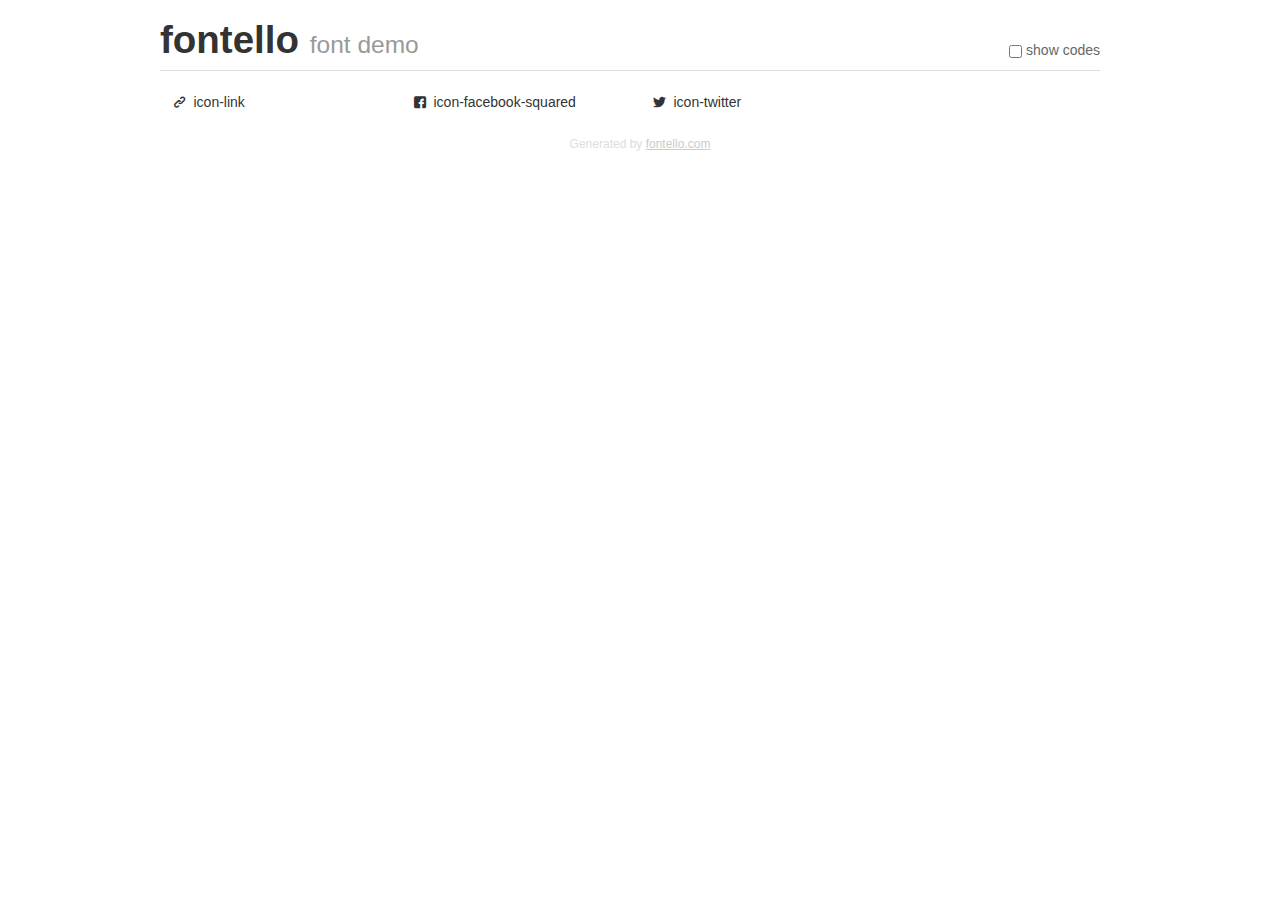
<file: CustomStoryMap/resources/common/font/sharing/demo.html>
<!DOCTYPE html>
<html>
  <head><!--[if lt IE 9]><script language="javascript" type="text/javascript" src="//html5shim.googlecode.com/svn/trunk/html5.js"></script><![endif]-->
    <meta charset="UTF-8"><style>/*
 * Bootstrap v2.2.1
 *
 * Copyright 2012 Twitter, Inc
 * Licensed under the Apache License v2.0
 * http://www.apache.org/licenses/LICENSE-2.0
 *
 * Designed and built with all the love in the world @twitter by @mdo and @fat.
 */
.clearfix {
  *zoom: 1;
}
.clearfix:before,
.clearfix:after {
  display: table;
  content: "";
  line-height: 0;
}
.clearfix:after {
  clear: both;
}
html {
  font-size: 100%;
  -webkit-text-size-adjust: 100%;
  -ms-text-size-adjust: 100%;
}
a:focus {
  outline: thin dotted #333;
  outline: 5px auto -webkit-focus-ring-color;
  outline-offset: -2px;
}
a:hover,
a:active {
  outline: 0;
}
button,
input,
select,
textarea {
  margin: 0;
  font-size: 100%;
  vertical-align: middle;
}
button,
input {
  *overflow: visible;
  line-height: normal;
}
button::-moz-focus-inner,
input::-moz-focus-inner {
  padding: 0;
  border: 0;
}
body {
  margin: 0;
  font-family: "Helvetica Neue", Helvetica, Arial, sans-serif;
  font-size: 14px;
  line-height: 20px;
  color: #333;
  background-color: #fff;
}
a {
  color: #08c;
  text-decoration: none;
}
a:hover {
  color: #005580;
  text-decoration: underline;
}
.row {
  margin-left: -20px;
  *zoom: 1;
}
.row:before,
.row:after {
  display: table;
  content: "";
  line-height: 0;
}
.row:after {
  clear: both;
}
[class*="span"] {
  float: left;
  min-height: 1px;
  margin-left: 20px;
}
.container,
.navbar-static-top .container,
.navbar-fixed-top .container,
.navbar-fixed-bottom .container {
  width: 940px;
}
.span12 {
  width: 940px;
}
.span11 {
  width: 860px;
}
.span10 {
  width: 780px;
}
.span9 {
  width: 700px;
}
.span8 {
  width: 620px;
}
.span7 {
  width: 540px;
}
.span6 {
  width: 460px;
}
.span5 {
  width: 380px;
}
.span4 {
  width: 300px;
}
.span3 {
  width: 220px;
}
.span2 {
  width: 140px;
}
.span1 {
  width: 60px;
}
[class*="span"].pull-right,
.row-fluid [class*="span"].pull-right {
  float: right;
}
.container {
  margin-right: auto;
  margin-left: auto;
  *zoom: 1;
}
.container:before,
.container:after {
  display: table;
  content: "";
  line-height: 0;
}
.container:after {
  clear: both;
}
p {
  margin: 0 0 10px;
}
.lead {
  margin-bottom: 20px;
  font-size: 21px;
  font-weight: 200;
  line-height: 30px;
}
small {
  font-size: 85%;
}
h1 {
  margin: 10px 0;
  font-family: inherit;
  font-weight: bold;
  line-height: 20px;
  color: inherit;
  text-rendering: optimizelegibility;
}
h1 small {
  font-weight: normal;
  line-height: 1;
  color: #999;
}
h1 {
  line-height: 40px;
}
h1 {
  font-size: 38.5px;
}
h1 small {
  font-size: 24.5px;
}
body {
  margin-top: 90px;
}
.header {
  position: fixed;
  top: 0;
  left: 50%;
  margin-left: -480px;
  background-color: #fff;
  border-bottom: 1px solid #ddd;
  padding-top: 10px;
  z-index: 10;
}
.footer {
  color: #ddd;
  font-size: 12px;
  text-align: center;
  margin-top: 20px;
}
.footer a {
  color: #ccc;
  text-decoration: underline;
}
.the-icons {
  font-size: 14px;
  line-height: 24px;
}
.switch {
  position: absolute;
  right: 0;
  bottom: 10px;
  color: #666;
}
.switch input {
  margin-right: 0.3em;
}
.codesOn .i-name {
  display: none;
}
.codesOn .i-code {
  display: inline;
}
.i-code {
  display: none;
}
@font-face {
      font-family: 'fontello';
      src: url('./font/fontello.eot?57086061');
      src: url('./font/fontello.eot?57086061#iefix') format('embedded-opentype'),
           url('./font/fontello.woff?57086061') format('woff'),
           url('./font/fontello.ttf?57086061') format('truetype'),
           url('./font/fontello.svg?57086061#fontello') format('svg');
      font-weight: normal;
      font-style: normal;
    }
     
     
    .demo-icon
    {
      font-family: "fontello";
      font-style: normal;
      font-weight: normal;
      speak: none;
     
      display: inline-block;
      text-decoration: inherit;
      width: 1em;
      margin-right: .2em;
      text-align: center;
      /* opacity: .8; */
     
      /* For safety - reset parent styles, that can break glyph codes*/
      font-variant: normal;
      text-transform: none;
     
      /* fix buttons height, for twitter bootstrap */
      line-height: 1em;
     
      /* Animation center compensation - margins should be symmetric */
      /* remove if not needed */
      margin-left: .2em;
     
      /* You can be more comfortable with increased icons size */
      /* font-size: 120%; */
     
      /* Font smoothing. That was taken from TWBS */
      -webkit-font-smoothing: antialiased;
      -moz-osx-font-smoothing: grayscale;
     
      /* Uncomment for 3D effect */
      /* text-shadow: 1px 1px 1px rgba(127, 127, 127, 0.3); */
    }
     </style>
    <link rel="stylesheet" href="css/animation.css"><!--[if IE 7]><link rel="stylesheet" href="css/fontello-ie7.css"><![endif]-->
    <script>
      function toggleCodes(on) {
        var obj = document.getElementById('icons');
        
        if (on) {
          obj.className += ' codesOn';
        } else {
          obj.className = obj.className.replace(' codesOn', '');
        }
      }
      
    </script>
  </head>
  <body>
    <div class="container header">
      <h1>
        fontello
         <small>font demo</small>
      </h1>
      <label class="switch">
        <input type="checkbox" onclick="toggleCodes(this.checked)">show codes
      </label>
    </div>
    <div id="icons" class="container">
      <div class="row">
        <div title="Code: 0xe801" class="the-icons span3"><i class="demo-icon icon-link">&#xe801;</i> <span class="i-name">icon-link</span><span class="i-code">0xe801</span></div>
        <div title="Code: 0xe802" class="the-icons span3"><i class="demo-icon icon-facebook-squared">&#xe802;</i> <span class="i-name">icon-facebook-squared</span><span class="i-code">0xe802</span></div>
        <div title="Code: 0xe803" class="the-icons span3"><i class="demo-icon icon-twitter">&#xe803;</i> <span class="i-name">icon-twitter</span><span class="i-code">0xe803</span></div>
      </div>
    </div>
    <div class="container footer">Generated by <a href="http://fontello.com">fontello.com</a></div>
  </body>
</html>
</file>
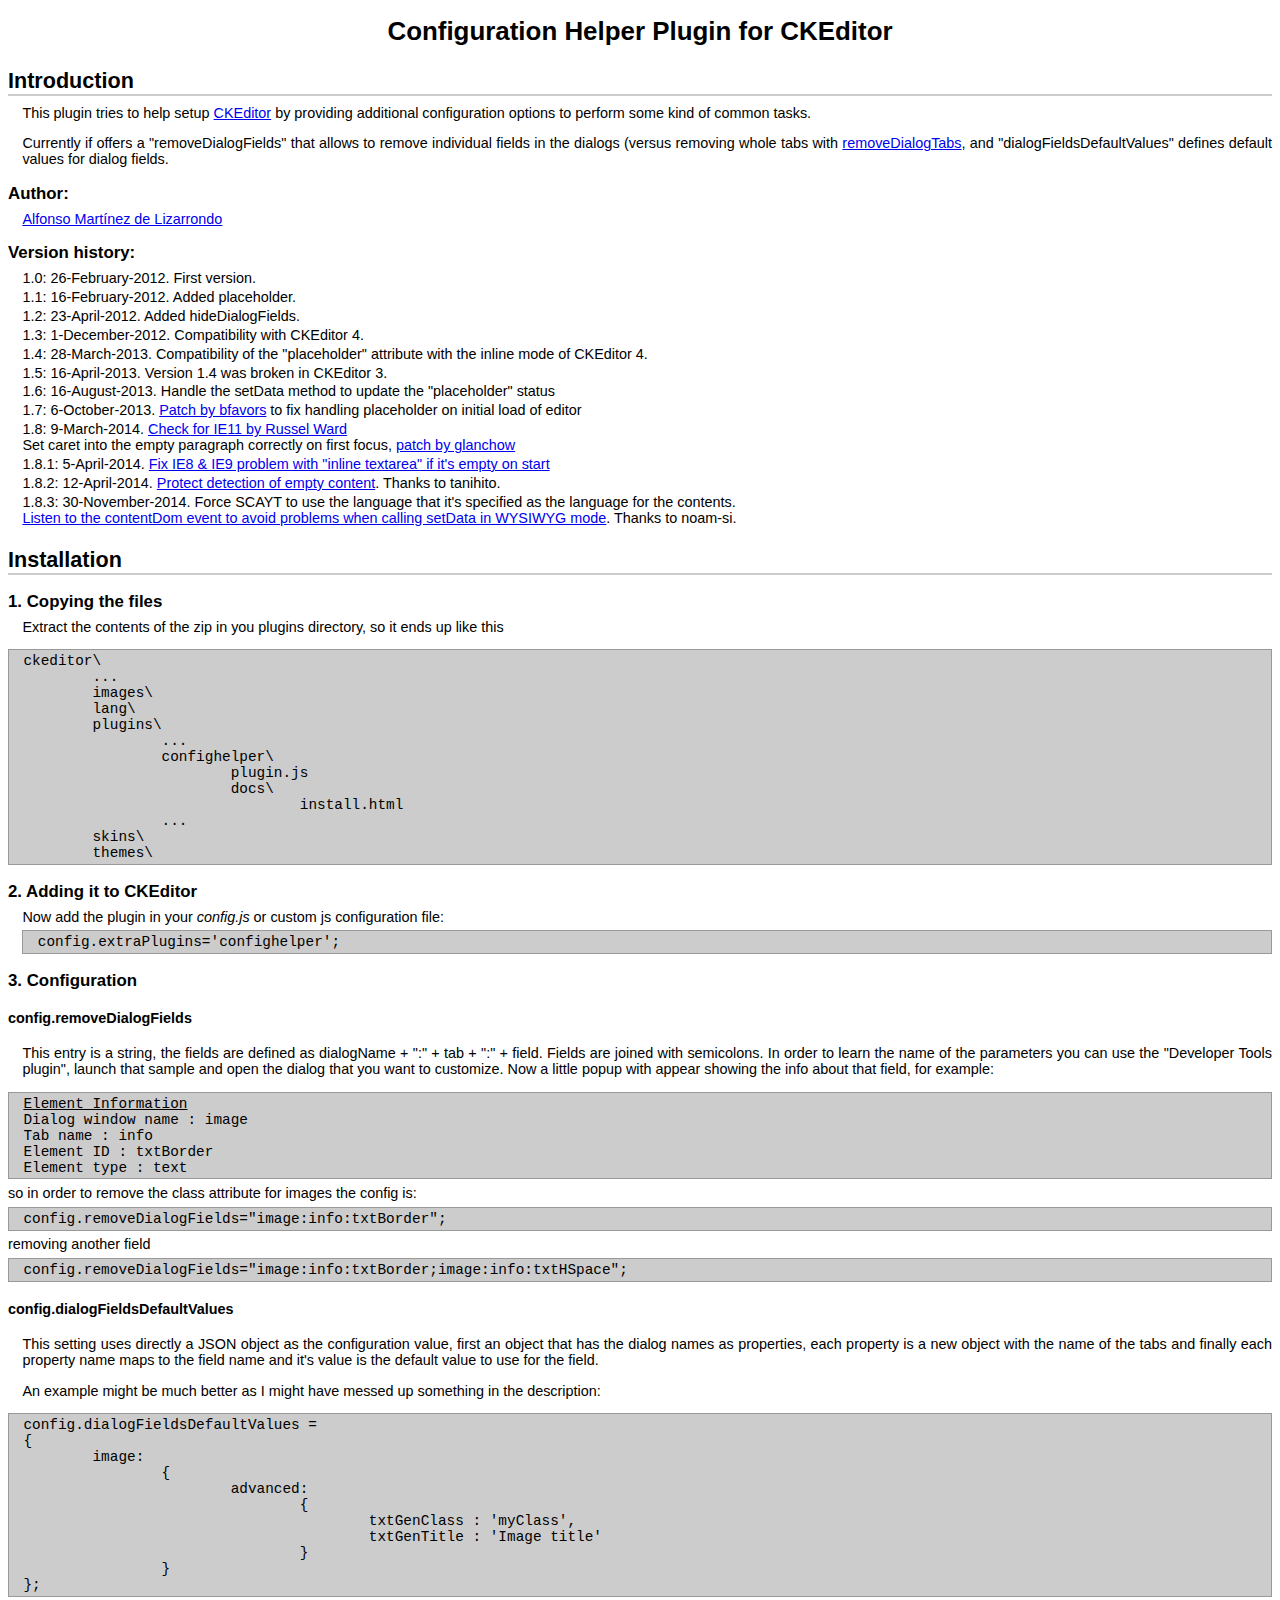
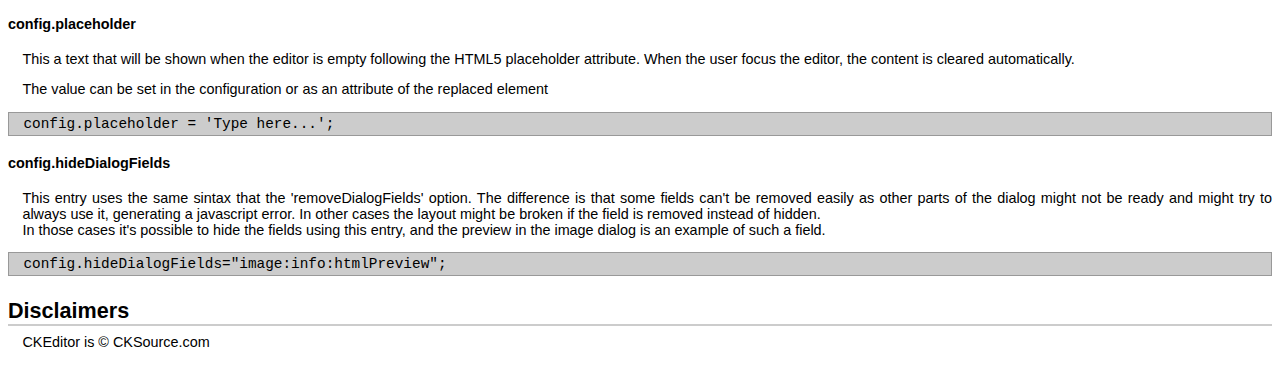
<file: CustomStoryMap/resources/lib/ckeditor/plugins/confighelper/docs/install.html>
<!DOCTYPE HTML PUBLIC "-//W3C//DTD HTML 4.01 Transitional//EN"
	"http://www.w3.org/TR/html4/loose.dtd">
<html lang="en">
<head>
<meta http-equiv="Content-Type" content="text/html; charset=utf-8">
<title>Configuration Helper plugin</title>
<link href="styles.css" rel="stylesheet" type="text/css">
</head>

<body>
<h1>Configuration Helper Plugin for CKEditor</h1>

<h2>Introduction</h2>
<p>This plugin tries to help setup <a href="http://www.ckeditor.com">CKEditor</a> by providing additional configuration options to perform some
kind of common tasks.</p>
<p>Currently if offers a "removeDialogFields" that allows to remove individual fields in the dialogs (versus removing whole tabs with
<a href="http://docs.cksource.com/ckeditor_api/symbols/CKEDITOR.config.html#.removeDialogTabs">removeDialogTabs</a>, and "dialogFieldsDefaultValues"
defines default values for dialog fields.</p>

<h3 id="contact">Author:</h3>
<p><a href="mailto:amla70@gmail.com">Alfonso Mart&iacute;nez de Lizarrondo</a></p>

<h3>Version history: </h3>
<ol>
  <li>1.0: 26-February-2012. First version.</li>
  <li>1.1: 16-February-2012. Added placeholder.</li>
  <li>1.2: 23-April-2012. Added hideDialogFields.</li>
  <li>1.3: 1-December-2012. Compatibility with CKEditor 4.</li>
  <li>1.4: 28-March-2013. Compatibility of the "placeholder" attribute with the inline mode of CKEditor 4.</li>
  <li>1.5: 16-April-2013. Version 1.4 was broken in CKEditor 3.</li>
  <li>1.6: 16-August-2013. Handle the setData method to update the "placeholder" status</li>
  <li>1.7: 6-October-2013. <a href="https://github.com/AlfonsoML/confighelper/pull/2">Patch by bfavors</a> to fix handling placeholder on initial load of editor</li>
  <li>1.8: 9-March-2014. <a href="http://ckeditor.com/comment/reply/128664/130294">Check for IE11 by Russel Ward</a><br>
		Set caret into the empty paragraph correctly on first focus, <a href="https://github.com/AlfonsoML/confighelper/pull/5">patch by glanchow</a>
	</li>
  <li>1.8.1: 5-April-2014. <a href="https://github.com/AlfonsoML/confighelper/issues/6">Fix IE8 & IE9 problem with "inline textarea" if it's empty on start</a>
	</li>
  <li>1.8.2: 12-April-2014. <a href="https://github.com/AlfonsoML/confighelper/pull/8">Protect detection of empty content</a>. Thanks to tanihito.
	</li>
  <li>1.8.3: 30-November-2014. Force SCAYT to use the language that it's specified as the language for the contents.<br>
			<a href="https://github.com/AlfonsoML/confighelper/pull/13">Listen to the contentDom event to avoid problems when calling setData in WYSIWYG mode</a>. Thanks to noam-si.
	</li>
</ol>

<h2>Installation</h2>
<h3>1. Copying the files</h3>
<p>Extract the contents of the zip in you plugins directory, so it ends up like
    this<br>
    <!--<img src="installation.png" alt="Screenshot of installation" width="311" height="346" longdesc="#install">-->
    </p>
<pre id="--install">
ckeditor\
	...
	images\
	lang\
	plugins\
		...
		confighelper\
			plugin.js
			docs\
				install.html
		...
	skins\
	themes\
</pre>
<h3>2. Adding it to CKEditor</h3>
<p>Now add the plugin in your <em>config.js</em> or custom js configuration
file:
<code>config.extraPlugins='confighelper'; </code>
</p>

<h3>3. Configuration</h3>
<h4>config.removeDialogFields</h4>
<p>This entry is a string, the fields are defined as dialogName + ":" + tab + ":" + field. Fields are joined with semicolons.
In order to learn the name of the parameters you can use the "Developer Tools plugin", launch that sample and open the dialog that you want to customize.
Now a little popup with appear showing the info about that field, for example:
<pre><u>Element Information</u>
Dialog window name : image
Tab name : info
Element ID : txtBorder
Element type : text
</pre>
so in order to remove the class attribute for images the config is:
<pre>config.removeDialogFields="image:info:txtBorder";</pre>
removing another field
<pre>config.removeDialogFields="image:info:txtBorder;image:info:txtHSpace";</pre>

<h4>config.dialogFieldsDefaultValues</h4>
<p>This setting uses directly a JSON object as the configuration value, first an object that has the dialog names as properties, each property is
a new object with the name of the tabs and finally each property name maps to the field name and it's value is the default value to use for the field.</p>
<p>An example might be much better as I might have messed up something in the description:</p>
<pre>config.dialogFieldsDefaultValues =
{
	image:
		{
			advanced:
				{
					txtGenClass : 'myClass',
					txtGenTitle : 'Image title'
				}
		}
};
</pre>

<h4>config.placeholder</h4>
<p>This a text that will be shown when the editor is empty following the HTML5 placeholder attribute. When the user focus the editor, the content is
cleared automatically.</p>
<p>The value can be set in the configuration or as an attribute of the replaced element</p>
<pre>config.placeholder = 'Type here...';</pre>

<h4>config.hideDialogFields</h4>
<p>This entry uses the same sintax that the 'removeDialogFields' option. The difference is that some fields can't be removed easily as other parts of the dialog
might not be ready and might try to always use it, generating a javascript error. In other cases the layout might be broken if the field is removed instead of hidden.<br>
In those cases it's possible to hide the fields using this entry, and the preview in the image dialog is an example of such a field.</p>
<pre>config.hideDialogFields="image:info:htmlPreview";</pre>

<!--
<h2>Final notes</h2>
-->

<h2>Disclaimers</h2>
<p>CKEditor is  &copy; CKSource.com</p>
</body>
</html>
</file>
<file: CustomStoryMap/resources/common/font/builder-share/css/share-font-ie7.css>
[class^="share-"], [class*=" share-"] {
  font-family: 'share-font';
  font-style: normal;
  font-weight: normal;
 
  /* fix buttons height */
  line-height: 1em;
 
  /* you can be more comfortable with increased icons size */
  /* font-size: 120%; */
}
 
.share-group { *zoom: expression( this.runtimeStyle['zoom'] = '1', this.innerHTML = '&#xe800;&nbsp;'); }
.share-torso { *zoom: expression( this.runtimeStyle['zoom'] = '1', this.innerHTML = '&#xe801;&nbsp;'); }
.share-clipboard { *zoom: expression( this.runtimeStyle['zoom'] = '1', this.innerHTML = '&#xe802;&nbsp;'); }
.share-ok { *zoom: expression( this.runtimeStyle['zoom'] = '1', this.innerHTML = '&#xe803;&nbsp;'); }
.share-globe { *zoom: expression( this.runtimeStyle['zoom'] = '1', this.innerHTML = '&#xe805;&nbsp;'); }
</file>
<file: CustomStoryMap/resources/common/font/sharing/css/fontello-ie7.css>
[class^="icon-"], [class*=" icon-"] {
  font-family: 'fontello';
  font-style: normal;
  font-weight: normal;
 
  /* fix buttons height */
  line-height: 1em;
 
  /* you can be more comfortable with increased icons size */
  /* font-size: 120%; */
}
 
.icon-link { *zoom: expression( this.runtimeStyle['zoom'] = '1', this.innerHTML = '&#xe801;&nbsp;'); }
.icon-facebook-squared { *zoom: expression( this.runtimeStyle['zoom'] = '1', this.innerHTML = '&#xe802;&nbsp;'); }
.icon-twitter { *zoom: expression( this.runtimeStyle['zoom'] = '1', this.innerHTML = '&#xe803;&nbsp;'); }
</file>
<file: CustomStoryMap/resources/lib/ckeditor/plugins/confighelper/docs/styles.css>
body {
	font-family: Arial, Helvetica, sans-serif;
	font-size: 90%;
}
h1 {
	text-align:center;
	font-size:180%;
}
h2 {
	border-bottom:2px solid #CCC;
	margin:1em 0 0.4em 0;
}
h3 {
	margin-bottom:0.4em;
}
p {
	margin:0 0 1em 1em;
	text-align:justify;
}
ol {
	margin:0 0 1.2em 1em;
	padding:0;
	list-style-type:none;
}
ol li {
	margin:0.2em 0;
}
pre, code {
	font-size:100%;
	font-family:"Courier New", Courier, mono;
	background-color: #CCCCCC;
	border:1px solid #999;
	padding:0.2em 1em;
	margin: 0.4em 0;
	display:block;
	white-space: pre;
	overflow: auto;
}
form {
	margin:0 0 0 1em;
}
span.key {
	color: #006600;
}
#install {
	display:none
}
#languages ul {
	display:inline;
	list-style-type:none;
	margin:0;
	padding:0;
}
#languages li {
	display:inline;
	margin:0;
	padding:0;
	vertical-align:bottom;
}
</file>
<file: CustomStoryMap/resources/common/font/builder-share/css/animation.css>
/*
   Animation example, for spinners
*/
.animate-spin {
  -moz-animation: spin 2s infinite linear;
  -o-animation: spin 2s infinite linear;
  -webkit-animation: spin 2s infinite linear;
  animation: spin 2s infinite linear;
  display: inline-block;
}
@-moz-keyframes spin {
  0% {
    -moz-transform: rotate(0deg);
    -o-transform: rotate(0deg);
    -webkit-transform: rotate(0deg);
    transform: rotate(0deg);
  }

  100% {
    -moz-transform: rotate(359deg);
    -o-transform: rotate(359deg);
    -webkit-transform: rotate(359deg);
    transform: rotate(359deg);
  }
}
@-webkit-keyframes spin {
  0% {
    -moz-transform: rotate(0deg);
    -o-transform: rotate(0deg);
    -webkit-transform: rotate(0deg);
    transform: rotate(0deg);
  }

  100% {
    -moz-transform: rotate(359deg);
    -o-transform: rotate(359deg);
    -webkit-transform: rotate(359deg);
    transform: rotate(359deg);
  }
}
@-o-keyframes spin {
  0% {
    -moz-transform: rotate(0deg);
    -o-transform: rotate(0deg);
    -webkit-transform: rotate(0deg);
    transform: rotate(0deg);
  }

  100% {
    -moz-transform: rotate(359deg);
    -o-transform: rotate(359deg);
    -webkit-transform: rotate(359deg);
    transform: rotate(359deg);
  }
}
@-ms-keyframes spin {
  0% {
    -moz-transform: rotate(0deg);
    -o-transform: rotate(0deg);
    -webkit-transform: rotate(0deg);
    transform: rotate(0deg);
  }

  100% {
    -moz-transform: rotate(359deg);
    -o-transform: rotate(359deg);
    -webkit-transform: rotate(359deg);
    transform: rotate(359deg);
  }
}
@keyframes spin {
  0% {
    -moz-transform: rotate(0deg);
    -o-transform: rotate(0deg);
    -webkit-transform: rotate(0deg);
    transform: rotate(0deg);
  }

  100% {
    -moz-transform: rotate(359deg);
    -o-transform: rotate(359deg);
    -webkit-transform: rotate(359deg);
    transform: rotate(359deg);
  }
}
</file>
<file: CustomStoryMap/resources/common/font/sharing/css/animation.css>
/*
   Animation example, for spinners
*/
.animate-spin {
  -moz-animation: spin 2s infinite linear;
  -o-animation: spin 2s infinite linear;
  -webkit-animation: spin 2s infinite linear;
  animation: spin 2s infinite linear;
  display: inline-block;
}
@-moz-keyframes spin {
  0% {
    -moz-transform: rotate(0deg);
    -o-transform: rotate(0deg);
    -webkit-transform: rotate(0deg);
    transform: rotate(0deg);
  }

  100% {
    -moz-transform: rotate(359deg);
    -o-transform: rotate(359deg);
    -webkit-transform: rotate(359deg);
    transform: rotate(359deg);
  }
}
@-webkit-keyframes spin {
  0% {
    -moz-transform: rotate(0deg);
    -o-transform: rotate(0deg);
    -webkit-transform: rotate(0deg);
    transform: rotate(0deg);
  }

  100% {
    -moz-transform: rotate(359deg);
    -o-transform: rotate(359deg);
    -webkit-transform: rotate(359deg);
    transform: rotate(359deg);
  }
}
@-o-keyframes spin {
  0% {
    -moz-transform: rotate(0deg);
    -o-transform: rotate(0deg);
    -webkit-transform: rotate(0deg);
    transform: rotate(0deg);
  }

  100% {
    -moz-transform: rotate(359deg);
    -o-transform: rotate(359deg);
    -webkit-transform: rotate(359deg);
    transform: rotate(359deg);
  }
}
@-ms-keyframes spin {
  0% {
    -moz-transform: rotate(0deg);
    -o-transform: rotate(0deg);
    -webkit-transform: rotate(0deg);
    transform: rotate(0deg);
  }

  100% {
    -moz-transform: rotate(359deg);
    -o-transform: rotate(359deg);
    -webkit-transform: rotate(359deg);
    transform: rotate(359deg);
  }
}
@keyframes spin {
  0% {
    -moz-transform: rotate(0deg);
    -o-transform: rotate(0deg);
    -webkit-transform: rotate(0deg);
    transform: rotate(0deg);
  }

  100% {
    -moz-transform: rotate(359deg);
    -o-transform: rotate(359deg);
    -webkit-transform: rotate(359deg);
    transform: rotate(359deg);
  }
}
</file>
